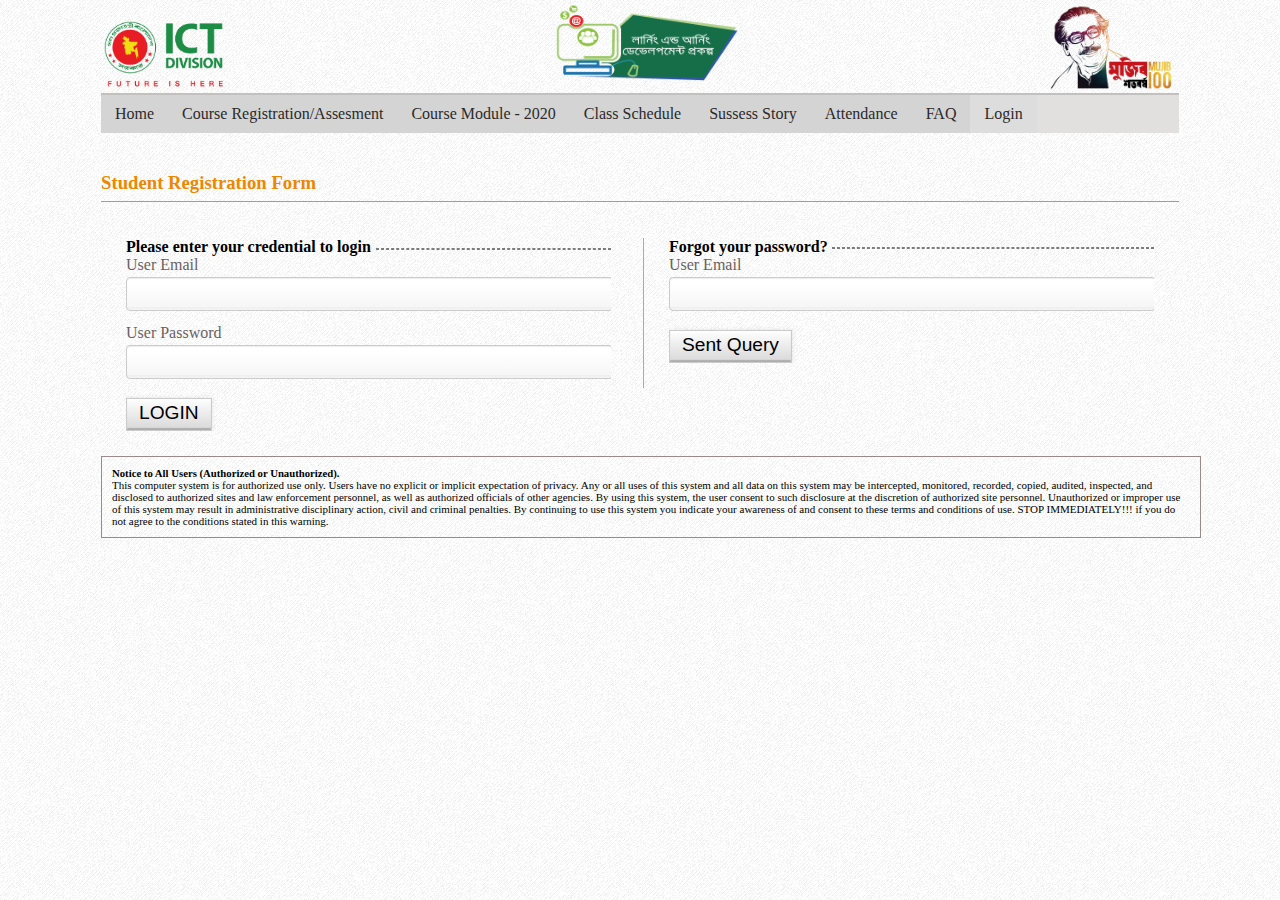
<file: login.html>
<!DOCTYPE html>
<html lang="en-US">
    <head>
        <meta charset="UTF-8" />
        <title></title>
        <link rel="stylesheet" href="style.css" />
    </head>
    <body>
        <!-- container -->
        <div class="container">
            <!-- Header -->
            <header>
                <div class="topHeader">
                    <div id="topHeaderPosition" class="logo"><img src="img/icticon.png" alt="" /></div>
                    <div id="topHeaderPosition" class="headMiddleLogo"><img src="img/ledp.apng" alt="" /></div>
                    <div id="topHeaderPosition" class="headRightLogo"><img src="img/mujib100.png" alt="" /></div>
                </div>
                <nav class="mainNav">
                    <ul class="mainMenu">
                        <li class="mainNavPosition"><a href="#">Home</a></li>
                        <li class="mainNavPosition"><a href="registration.html">Course Registration/Assesment</a></li>
                        <li class="mainNavPosition"><a href="#">Course Module - 2020</a></li>
                        <li class="mainNavPosition"><a href="#">Class Schedule</a></li>
                        <li class="mainNavPosition"><a href="#">Sussess Story</a></li>
                        <li class="mainNavPosition"><a href="#">Attendance</a></li>
                        <li class="mainNavPosition"><a href="#">FAQ</a></li>
                        <li class="mainNavPosition" id="active"><a href="login.html">Login</a></li>
                    </ul>
                </nav>
            </header>
            <!-- Header -->
            <!-- bodyWrapper -->
            <div class="bodyWrapper">
                <h3 class="formHeader">Student Registration Form</h3>
                <br />
                <br />

                <!-- float-left -->
                <div class="float-left" style="padding-top: 0px !important;">
                    <div class="before_dash">
                        <h4 class="loginhead">Please enter your credential to login</h4>
                    </div>
                    <form action="">
                        <label for="">User Email</label>
                        <input type="email" class="form-control" />
                        <label for="">User Password</label>
                        <input type="password" class="form-control" />
                        <input class="form-submit" type="submit" value="LOGIN" />
                    </form>
                </div>
                <!-- float-left -->
                <!-- float-right -->
                <div class="float-right" style="padding-top: 0px !important;">
                    <div class="before_dash">
                        <h4 class="Forgothead">Forgot your password?</h4>
                    </div>
                    <form action="">
                        <label for="">User Email</label>
                        <input type="email" class="form-control" />
                        <input class="form-submit" type="submit" value="Sent Query" />
                    </form>
                </div>
                <!-- float-right -->
                <div class="notice">
                    <h6>Notice to All Users (Authorized or Unauthorized).</h6>
                    <p>
                        This computer system is for authorized use only. Users have no explicit or implicit expectation of privacy. Any or all uses of this system and all data on this system may be intercepted, monitored, recorded, copied,
                        audited, inspected, and disclosed to authorized sites and law enforcement personnel, as well as authorized officials of other agencies. By using this system, the user consent to such disclosure at the discretion of
                        authorized site personnel. Unauthorized or improper use of this system may result in administrative disciplinary action, civil and criminal penalties. By continuing to use this system you indicate your awareness of
                        and consent to these terms and conditions of use. STOP IMMEDIATELY!!! if you do not agree to the conditions stated in this warning.
                    </p>
                </div>
            </div>
            <!-- bodyWrapper -->
        </div>
        <!-- container -->
    </body>
</html>
</file>
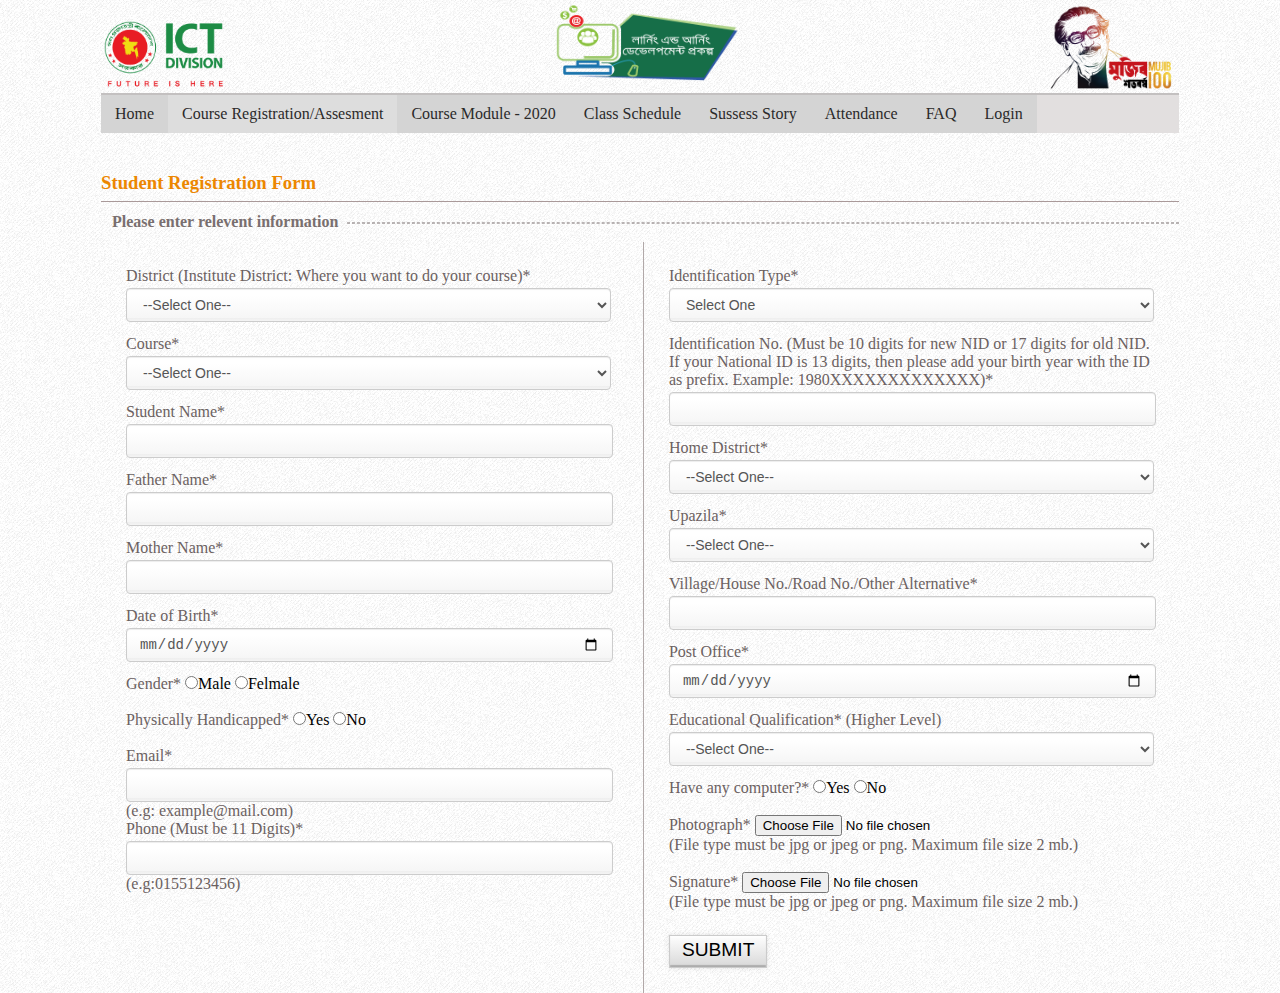
<file: registration.html>
<!DOCTYPE html>
<html lang="en-US">
    <head>
        <meta charset="UTF-8" />
        <title></title>
        <link rel="stylesheet" href="style.css" />
    </head>
    <body>
	<!-- container -->
        <div class="container">
		<!-- Header -->
            <header>
                <div class="topHeader">
                    <div id="topHeaderPosition" class="logo"><img src="img/icticon.png" alt="" /></div>
                    <div id="topHeaderPosition" class="headMiddleLogo"><img src="img/ledp.apng" alt="" /></div>
                    <div id="topHeaderPosition" class="headRightLogo"><img src="img/mujib100.png" alt="" /></div>
                </div>
                <nav class="mainNav">
                    <ul class="mainMenu">
                        <li class="mainNavPosition"><a href="#">Home</a></li>
                        <li class="mainNavPosition" id="active"><a href="#">Course Registration/Assesment</a></li>
                        <li class="mainNavPosition"><a href="#">Course Module - 2020</a></li>
                        <li class="mainNavPosition"><a href="#">Class Schedule</a></li>
                        <li class="mainNavPosition"><a href="#">Sussess Story</a></li>
                        <li class="mainNavPosition"><a href="#">Attendance</a></li>
                        <li class="mainNavPosition"><a href="#">FAQ</a></li>
                        <li class="mainNavPosition"><a href="login.html">Login</a></li>
                    </ul>
                </nav>
            </header><!-- Header -->
			<!-- bodyWrapper -->
            <div class="bodyWrapper">
                <h3 class="formHeader">Student Registration Form</h3>
                <div class="before_dash">
                    <h4 class="infohead">Please enter relevent information</h4>
                </div>
				<!-- form -->
                <form action="">
				<!-- float-left -->
                    <div class="float-left">
                        <label for="">District (Institute District: Where you want to do your course)*</label>
                        <select class="form-control">
                            <option value="">--Select One--</option>
                            <option value="Panchagarh">Panchagarh</option>
                            <option value="Dhaka">Dhaka</option>
                            <option value="Narayanganj">Narayanganj</option>
                            <option value="Bogra">Bogra</option>
                            <option value="Gazipur">Gazipur</option>
                            <option value="Mymensing">Mymensing</option>
                            <option value="Naogaon">Naogaon</option>
                        </select>

                        <label for="">Course*</label>
                        <select class="form-control">
                            <option value="">--Select One--</option>
                            <option value="Web_Design">Web Design &amp; Development - 2020 (2020,February)</option>
                            <option value="Graphic_Design">Graphic Design - 2020 (2020,February)</option>
                            <option value="Digital_Marketing">Digital Marketing - 2020 (2020,February)</option>
                        </select>

                        <label for="">Student Name*</label>
                        <input class="form-control" type="text" />

                        <label for="">Father Name*</label>
                        <input class="form-control" type="text" />

                        <label for="">Mother Name*</label>
                        <input class="form-control" type="text" />

                        <label for="">Date of Birth*</label>
                        <input class="form-control" type="date" />

                        <label for="">Gender*</label>
                        <input type="radio" value="male" name="Gender" />Male <input type="radio" value="female" name="Gender" />Felmale
                        <br />
                        <br />

                        <label for="">Physically Handicapped* </label>
                        <input type="radio" value="yes" name="Physically" />Yes <input type="radio" value="no" name="Physically" />No
                        <br />
                        <br />

                        <label for="">Email* </label>
                        <input class="form-control" id="form-control" type="email" />
                        <span class="span">(e.g: example@mail.com)</span><br />

                        <label for="">Phone (Must be 11 Digits)* </label>
                        <input class="form-control" id="form-control" type="tel" />
                        <span class="span">(e.g:0155123456)</span>
                    </div><!-- float-left -->
					<!-- float-right -->
                    <div class="float-right">
                        <label for="">Identification Type*</label>
                        <select class="form-control">
                            <option value="">Select One</option>
                            <option value="birth_certificate">Birth Certificate No.</option>
                            <option value="national_id">National ID</option>
                        </select>

                        <label for="">Identification No. (Must be 10 digits for new NID or 17 digits for old NID. If your National ID is 13 digits, then please add your birth year with the ID as prefix. Example: 1980XXXXXXXXXXXXX)*</label>
                        <input class="form-control" type="text" />

                        <label for="">Home District*</label>
                        <select class="form-control">
                            <option value="">--Select One--</option>
                            <option value="Panchagarh">Panchagarh</option>
                            <option value="Dhaka">Dhaka</option>
                            <option value="Narayanganj">Narayanganj</option>
                            <option value="Bogra">Bogra</option>
                            <option value="Gazipur">Gazipur</option>
                            <option value="Mymensing">Mymensing</option>
                            <option value="Naogaon">Naogaon</option>
                        </select>

                        <label for="">Upazila*</label>
                        <select class="form-control" class="District">
                            <option value="">--Select One--</option>
                            <option value="Panchagarh">Panchagarh</option>
                            <option value="Dhaka">Dhaka</option>
                            <option value="Narayanganj">Narayanganj</option>
                            <option value="Bogra">Bogra</option>
                            <option value="Gazipur">Gazipur</option>
                            <option value="Mymensing">Mymensing</option>
                            <option value="Naogaon">Naogaon</option>
                        </select>

                        <label for="">Village/House No./Road No./Other Alternative*</label>
                        <input class="form-control" type="text" />

                        <label for="">Post Office*</label>
                        <input class="form-control" type="date" />

                        <label for="">Educational Qualification* (Higher Level)</label>
                        <select class="form-control">
                            <option value="">--Select One--</option>
                            <option value="higher secondary">Higher Secondary/Equivalent</option>
                            <option value="bachelor">Bachelor</option>
                            <option value="master">Master</option>
                            <option value="phd">Phd</option>
                        </select>

                        <label for="">Have any computer?*</label>
                        <input type="radio" value="yes" name="computer" />Yes <input type="radio" value="no" name="computer" />No

                        <br />
                        <br />
                        <label for="">Photograph* </label>
                        <input type="file" /><br />
                        <span>(File type must be jpg or jpeg or png. Maximum file size 2 mb.)</span>

                        <br />
                        <br />

                        <label for="">Signature* </label>
                        <input type="file" /><br />
                        <span>(File type must be jpg or jpeg or png. Maximum file size 2 mb.)</span>
                        <br />
                        <br />

                        <input class="form-submit" type="submit" value="SUBMIT" />
                    </div><!-- float-right -->
                </form><!-- form -->
            </div><!-- bodyWrapper -->
        </div><!-- container -->
    </body>
</html>
</file>
<file: style.css>
* {
    margin: 0;
    padding: 0;
}
body {
    background: url(img/bg_0.png);
}
.container {
    width: 1078px;
    margin: auto;
}
div#topHeaderPosition {
    display: inline-block;
    width: 33%;
}

.headRightLogo {
    text-align: right !important;
}
.topHeader {
    width: 100% !important;
    overflow: hidden;
}
.logo img {
    width: 126px !important;
}
.headMiddleLogo {
    text-align: center;
}
.headMiddleLogo img {
    width: 201px;
}

.headRightLogo img {
    width: 171px;
}
.topHeader {
    border-bottom: 2px solid #c3c0c0;
}
ul.mainMenu {
    list-style: none;
}

li.mainNavPosition {
    display: block;
    background: #d4d4d4;
    float: left;
}

li.mainNavPosition a {
    display: block;
    padding: 10px 14px;
    text-decoration: none;
    /* background: red; */
    color: #2b2a2a;
    font-size: 16px;
}

nav.mainNav {
    background: #e2dfdf;
    overflow: hidden;
}
li.mainNavPosition:hover {
    background: #ddd;
}
#active {
    background: #ddd;
}
h3.formHeader {
    color: #ec8701;
    border-bottom: 1px solid #a99999;
    line-height: 36px;
}

.bodyWrapper {
    margin-top: 32px;
}
h4.infohead {
    color: #796f6f;
    padding: 11px;
    /* border-bottom: 1px solid; */
}
form {
    overflow: hidden;
}
.float-left {
    width: 45%;
    float: left;
    padding: 25px;

    height: 100%;
}

.float-right {
    width: 45%;
    float: right;
    padding: 25px;
    border-left: 1px solid #b1a8a8;
}

.form-control {
    background: -webkit-linear-gradient(#ffffff 20%, #f6f6f6 90%, #eeeeee 52%, #f4f4f4 100%);
    margin-top: 3px;
    margin-bottom: 13px;
    display: block;
    width: 100%;
    height: 34px;
    padding: 6px 12px;
    font-size: 14px;
    line-height: 1.42857143;
    color: #555;
    /* background: -webkit-linear-gradient(#FFFFFF 20%, #F6F6F6 90%, #EEEEEE 52%, #F4F4F4 100%); */
    /* background-image: none; */
    border: 1px solid #ccc;
    border-radius: 4px;
    -webkit-box-shadow: inset 0 1px 1px rgba(0, 0, 0, 0.075);
    box-shadow: inset 0 1px 1px rgba(0, 0, 0, 0.075);
    -webkit-transition: border-color ease-in-out 0.15s, box-shadow ease-in-out 0.15s;
    -o-transition: border-color ease-in-out 0.15s, box-shadow ease-in-out 0.15s;
    -webkit-transition: border-color ease-in-out 0.15s, -webkit-box-shadow ease-in-out 0.15s;
    transition: border-color ease-in-out 0.15s, -webkit-box-shadow ease-in-out 0.15s;
    transition: border-color ease-in-out 0.15s, box-shadow ease-in-out 0.15s;
    transition: border-color ease-in-out 0.15s, box-shadow ease-in-out 0.15s, -webkit-box-shadow ease-in-out 0.15s;
}
input.form-control {
    width: 95%;
    height: 20px;
}
input#form-control {
    margin-bottom: 0;
}
label {
    color: #6b6161;
}

span {
    color: #6b6161;
}
.form-submit {
    background: #f1f1f1;
    background: -webkit-gradient(#fefefe, #d8d8d8);
    background: -webkit-gradient(linear, left top, left bottom, from(#fefefe), to(#d8d8d8));
    background: -webkit-linear-gradient(#fefefe, #d8d8d8);
    background: -moz-linear-gradient(top, #fefefe, #d8d8d8);
    background: linear-gradient(top, #fefefe, #d8d8d8);
    filter: progid:DXImageTransform.Microsoft.gradient(startColorstr='#fefefe', endColorstr='#d8d8d8');
    border: 1px solid #cbcbcb;
    padding: 3px 12px 6px 12px;
    cursor: pointer;
    font-size: 120%;
    margin-top: 6px;
    -webkit-box-shadow: 0 2px 2px rgba(255, 255, 255, 0.4) inset, 0 -2px 1px rgba(0, 0, 0, 0.2) inset, 0 0 5px rgba(0, 0, 0, 0.1);
    -moz-box-shadow: 0 2px 2px rgba(255, 255, 255, 0.4) inset, 0 -2px 1px rgba(0, 0, 0, 0.2) inset, 0 0 5px rgba(0, 0, 0, 0.1);
    box-shadow: 0 2px 2px rgba(255, 255, 255, 0.4) inset, 0 -2px 1px rgba(0, 0, 0, 0.2) inset, 0 0 5px rgba(0, 0, 0, 0.1);
}
h4.infohead:before {
    content: "";
    display: block;
    border: 1px dashed;
    width: 77%;
    margin: 20px auto;
    position: absolute;
    right: 0;
    top: 0px;
    opacity: 0.5;
}h4.loginhead:before {
    content: "";
    display: block;
    border: 1px dashed;
    width: 48%;
    margin: 20px auto;
    position: absolute;
    right: 0;
    top: -10px;
    opacity: 0.5;
}h4.Forgothead:before {
    content: "";
    display: block;
    border: 1px dashed;
    width: 66%;
    margin: 20px auto;
    position: absolute;
    right: 0;
    top: -11px;
    opacity: 0.5;
}
.before_dash {
    position: relative;
}
.notice {
    width: 100% !important;
    overflow: hidden;
    border: 1px solid #9c8989;
    padding: 10px;
}

.notice p {
    font-size: 11px;
}




/* table */

thead {
    background: #337ab7;
    color: white;
}

thead tr th {
    padding: 10px;
    font-size: 17px;
    font-weight: 500;
}
table {
    border: 1px solid #0c0c0c40;
}

tbody tr td {
    border: 1px solid #00000038;
    padding: 10px;
    text-align: center;
    font-size: 17px;
}
a.attachment {
    display: block;
    padding: 10px;
    background: #F4C63F;
    color: #1963a2;
    text-decoration: none;
    border-radius: 22px;
}
a.Details {
    display: block;
    padding: 4px 9px;
    background: #ee8f00;
    color: #1963a2;
    text-decoration: none;
    border-radius: 9px;
    color: white;
}
.video {
    margin-top: 43px;
}

/* footer */

footer {
    background: #f4c63f;
    padding-top: 26px;
    margin-top: 24px;
}

.copyright {
    background: #1d8c45;
    color: white;
    padding: 10px;
    margin-top: 18px;
}

.fotterLogo {
    margin-bottom: 14px;
}

.fotterLogo pre {
}

pre {}

footer center pre {
    font-size: 16px;
    color: #ea3127;
}
address pre {
    margin: 15px 0px;
    font-size: 21px !important;
}
</file>
